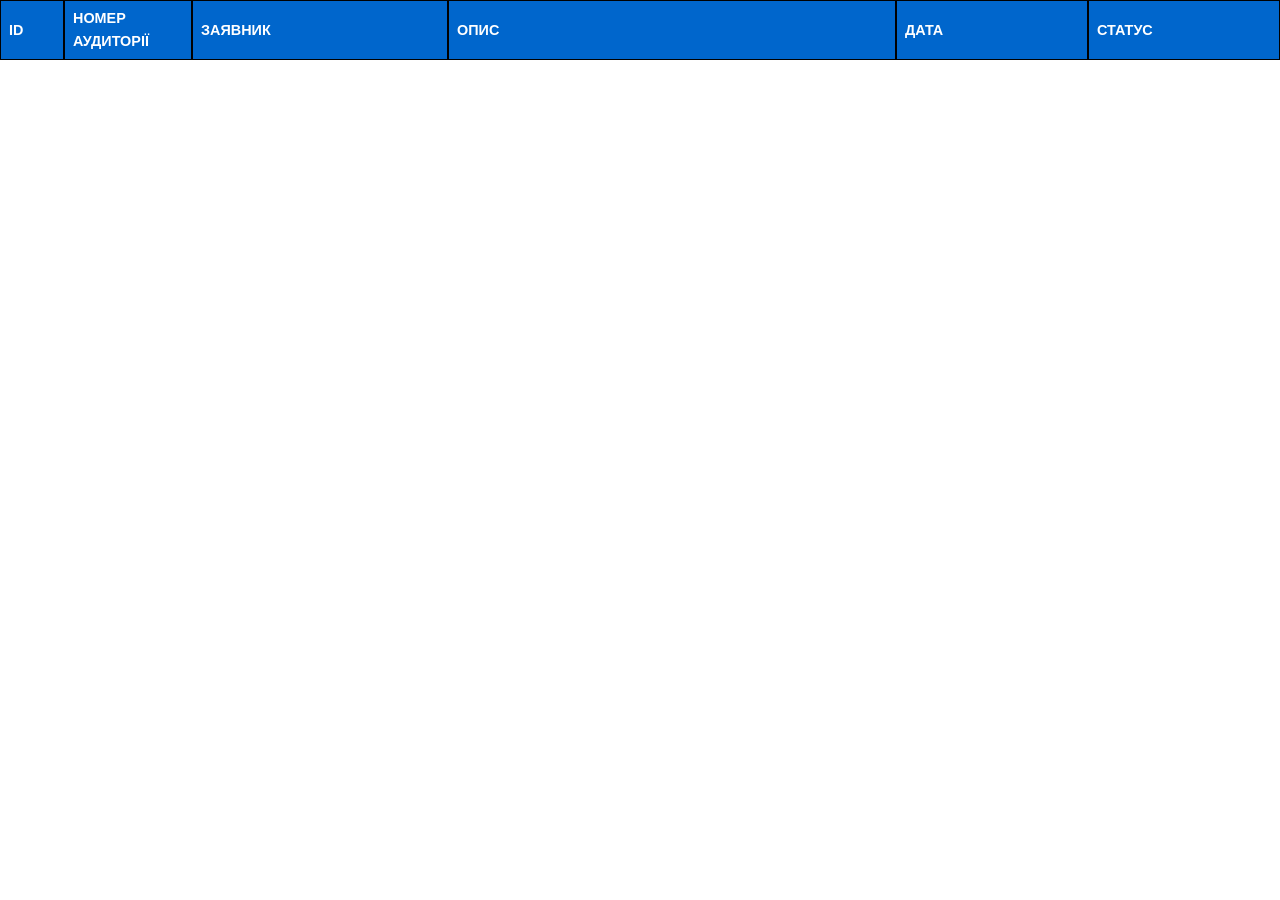
<file: frontend/requests.html>
<!DOCTYPE html>
<html lang="uk">
<head>
    <meta charset="UTF-8">
    <title>Заявки</title>
    <link rel="stylesheet" href="styles.css">
</head>
<body class="table-frame">
    <table>
        <thead>
            <tr>
                <th style="width:5%">ID</th>
                <th style="width:10%">Номер аудиторії</th>
                <th style="width:20%">Заявник</th>
                <th>Опис</th>
                <th style="width:15%">Дата</th>
                <th style="width:15%">Статус</th>
            </tr>
        </thead>
        <tbody id="ticketsBody">
        </tbody>
    </table>
    <script src="api.js"></script>
</body>
</html>
</file>
<file: frontend/styles.css>
:root {
    --primary-blue: #0066cc;
    --light-blue: #e6f2ff;
    --border-color: #ddd;
    --shadow: 0 2px 10px rgba(0,0,0,0.1);
    --text-dark: #333;
    --text-light: #666;
}

* {
    box-sizing: border-box;
}

html, body {
    height: 100%;
    margin: 0;
    padding: 0;
    font-family: 'Segoe UI', Tahoma, Arial, sans-serif;
    background: #f8f9fa;
    color: var(--text-dark);
    line-height: 1.6;
}

body {
    display: flex;
    flex-direction: column;
}

/* Верхняя панель */
.top-bar {
    display: flex;
    justify-content: space-between;
    align-items: center;
    background: white;
    padding: 15px 20px;
    box-shadow: var(--shadow);
    flex-shrink: 0;
}

.top-box {
    padding: 10px 20px;
    border-radius: 6px;
    background: var(--light-blue);
    border: 1px solid var(--primary-blue);
    font-weight: 500;
    color: var(--primary-blue);
    min-width: 200px;
    text-align: center;
}

.title-box {
    flex: 1;
    margin-left: 30px;
    font-size: 1.4em;
    font-weight: bold;
    color: var(--primary-blue);
}

/* Область iframe */
.table-wrapper {
    flex: 1;
    margin: 20px;
    background: white;
    border-radius: 8px;
    box-shadow: var(--shadow);
    overflow: hidden;
}

#requests-frame {
    flex: 1;
    width: 100%;
    height: 100%;
    border: none;
    background: white;
}

/* Кнопка */
.bottom-button {
    display: block;
    margin: 30px auto;
    padding: 15px 40px;
    background: #0066cc;
    color: white;
    border: none;
    border-radius: 8px;
    font-size: 1.1em;
    font-weight: 600;
    cursor: pointer;
    box-shadow: 0 4px 15px rgba(0,102,204,0.3);
    transition: all 0.3s ease;
    width: 300px;
    text-align: center;
}

.bottom-button:hover {
    transform: translateY(-2px);
    box-shadow: 0 6px 20px rgba(0,102,204,0.4);
}

/* ===== SIMPLE POPUP ===== */
.modal {
    display: none;
    position: fixed;
    z-index: 1000;
    left: 0;
    top: 0;
    width: 100%;
    height: 100%;
    background-color: rgba(0,0,0,0.5);
}

.modal-content {
    background-color: white;
    margin: 10% auto;
    padding: 20px;
    border: 3px solid var(--primary-blue);
    width: 90%;
    max-width: 500px;
    border-radius: 0;
    box-shadow: var(--shadow);
}

.close {
    color: var(--text-light);
    float: right;
    font-size: 28px;
    font-weight: bold;
    cursor: pointer;
    line-height: 1;
}

.close:hover {
    color: var(--primary-blue);
}

.modal-content h2 {
    margin: 0 0 20px 0;
    color: var(--primary-blue);
    font-size: 1.4em;
    font-weight: 600;
}

form label {
    display: block;
    margin: 15px 0 5px;
    font-weight: 600;
    color: var(--text-dark);
}

form input,
form textarea {
    width: 100%;
    padding: 12px;
    border: 2px solid var(--border-color);
    border-radius: 4px;
    font-size: 1em;
    background: #fafbfc;
    transition: border-color 0.3s;
}

form input:focus,
form textarea:focus {
    border-color: var(--primary-blue);
    outline: none;
}

form textarea {
    height: 100px;
    resize: vertical;
    font-family: inherit;
}

.form-buttons {
    margin-top: 25px;
    text-align: right;
}

.form-buttons button {
    padding: 12px 25px;
    border: 2px solid var(--primary-blue);
    border-radius: 4px;
    background: white;
    color: var(--primary-blue);
    cursor: pointer;
    font-weight: 500;
    margin-left: 10px;
    transition: all 0.3s;
}

.form-buttons button:hover {
    background: var(--primary-blue);
    color: white;
    box-shadow: 0 2px 8px rgba(0,102,204,0.3);
}

/* ===== ТАБЛИЦА ЗАЯВОК ===== */
.table-frame {
    margin: 0;
    padding: 0;
    height: 100%;
    font-family: 'Segoe UI', Tahoma, Arial, sans-serif;
    background: white;
    overflow: auto;
}

/* 1. Обновляем саму таблицу */
.table-frame table {
    width: 100%;
    min-width: 700px; /* Не дает таблице сжиматься сильнее этого значения (появится скролл на телефонах) */
    border-collapse: separate; 
    border-spacing: 0;
    table-layout: fixed;
}

/* 2. Задаем логичную ширину для каждой колонки */
.table-frame th:nth-child(1) { width: 50px; }  /* ID */
.table-frame th:nth-child(2) { width: 110px; } /* НОМЕР АУДИТОРІЇ */
.table-frame th:nth-child(3) { width: 130px; } /* ЗАЯВНИК */
.table-frame th:nth-child(4) { width: auto; }  /* ОПИС (заберет всё оставшееся свободное место) */
.table-frame th:nth-child(5) { width: 100px; } /* ДАТА */
.table-frame th:nth-child(6) { width: 110px; } /* СТАТУС */

/* 3. Обновляем ячейки (добавляем перенос длинных слов, если кто-то напишет без пробелов) */
.table-frame th, .table-frame td {
    border-left: 1px solid #000; 
    border-right: 1px solid #000;
    border-bottom: 1px solid #000;
    padding: 6px 8px;
    text-align: left;
    
    /* Эти два свойства не дадут тексту вылезать за пределы ячейки */
    word-wrap: break-word;
    overflow-wrap: break-word;
}

/* Возвращаем стиль шапки таблицы (синий фон, белый текст, прилипание) */
.table-frame th {
    position: sticky;
    top: 0; 
    z-index: 20;
    
    border-top: 1px solid #000; /* Та самая верхняя рамка */
    
    background: #0066cc; /* Синий фон */
    color: white;        /* Белый текст */
    font-weight: bold;
    text-transform: uppercase;
    font-size: 0.9em;
    
    background-clip: padding-box; 
}

/* УКРАИНСКИЕ СТАТУСЫ */
.status {
    padding: 4px 8px;
    border-radius: 12px;
    font-size: 0.8em;
    font-weight: 600;
    border: 1px solid;
    display: inline-block;
}

.status-нова {
    background: #fff3cd;
    color: #856404;
    border-color: #ffeaa7;
}

.status-в-роботі {
    background: #d1ecf1;
    color: #0c5460;
    border-color: #bee5eb;
}

.status-виконано {
    background: #d4edda;
    color: #155724;
    border-color: #c3e6cb;
}

.status-відхилено {
    background: #e2e3e5;
    color: #721c24;
    border-color: #d6d8db;
}

.status-невідомо {
    background: #f8d7da;
    color: #383d41;
    border-color: #f5c6cb;
}

@media (max-width: 768px) {
    .top-bar {
        flex-direction: column;
        gap: 15px;
        text-align: center;
    }
    
    .title-box {
        margin-left: 0;
    }
    
    .bottom-button {
        width: 90%;
        max-width: 400px;
    }
    
    .modal-content {
        width: 95%;
        margin: 20% auto;
    }
}
</file>
